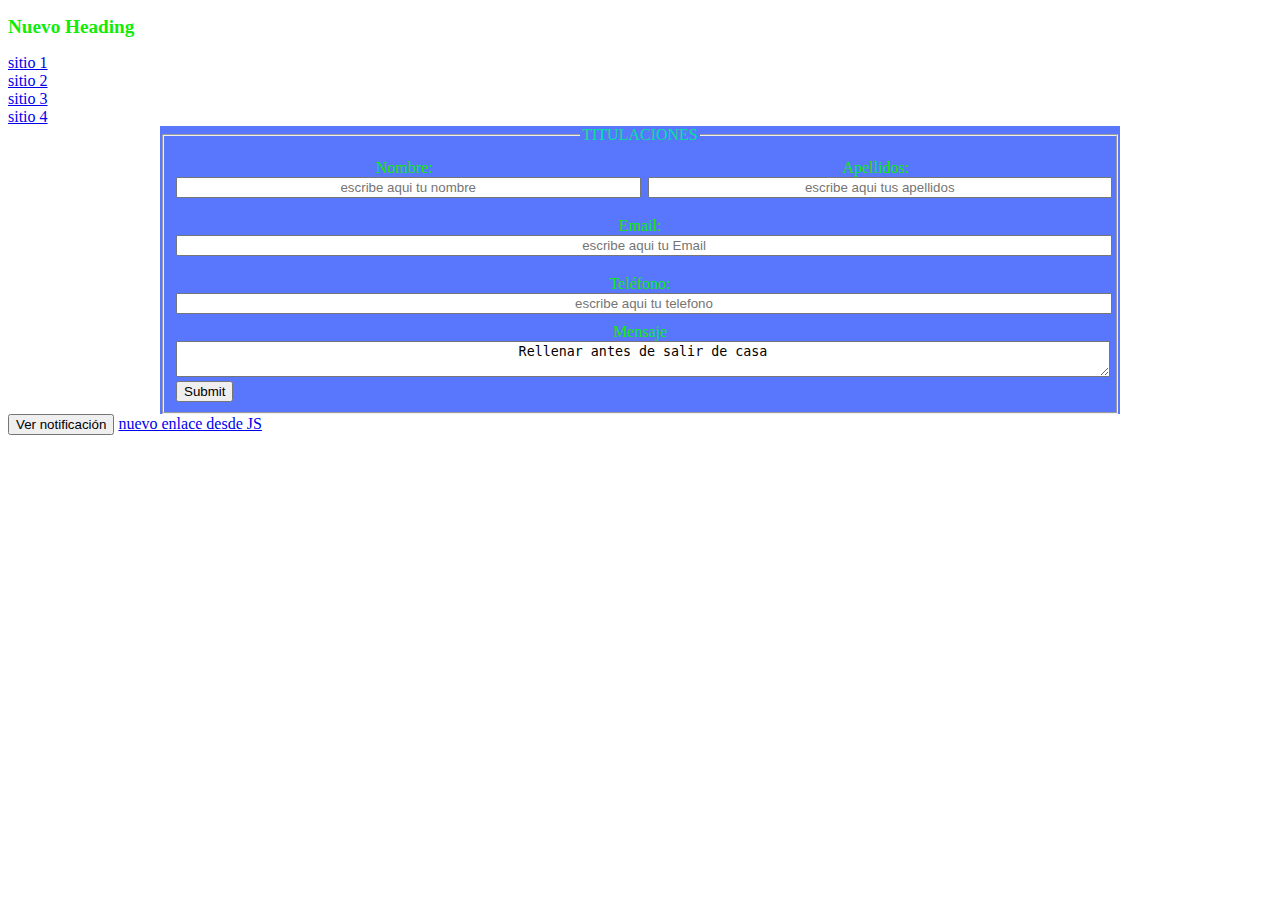
<file: java.html>
<!DOCTYPE html>
<html lang="en">

<head>
    <meta charset="UTF-8">
    <meta http-equiv="X-UA-Compatible" content="IE=edge">
    <meta name="viewport" content="width=device-width, initial-scale=1.0">
    <link rel="preload" href="css/java.css" as="style"><!-- esto sirve para precargar la pagina de estilos css-->
    <link rel="stylesheet" href="css/java.css">
    <title>Document</title>
</head>

<body class="nav-principal">


    <h2 class="texto-meh">ya queda menos aguanta niño XD</h2>
    <div class="enlaces">
        <a class="texto-meh1" href="#"> sitio 1</a>
        <br>
        <a class="texto-meh2" href="#"> sitio 2</a>
        <br>
        <a class="texto-meh3" href="#"> sitio 3</a>
        <br>
        <a id="texto-meh4" href="#"> sitio 4</a>
        <br>
    </div>
    <form class="formulario">
        <fieldset>
            <legend>titulaciones</legend>
            <div class="contenedor-formulario">
                <div class="formulario-nombre">
                    <label>Nombre:</label>
                    <input id="nombreInput" type="text" placeholder="escribe aqui tu nombre">
                </div>
                <div class="formulario-apellidos">
                    <label>Apellidos:</label>
                    <input id="apellidoInput"type="text" placeholder="escribe aqui tus apellidos">
                </div>
                <div class="formulario-email">
                    <label>Email:</label>
                    <input id="emailInput" type="email" placeholder="escribe aqui tu Email">
                </div>
                <div class="formulario-telefono">
                    <label>Teléfono:</label>
                    <input id="telefonoInput"type="tel" placeholder="escribe aqui tu telefono">
                </div>
                <div class="formulario-mensaje">
                    <label>Mensaje</label>
                    <textarea id="mensajeInput">Rellenar antes de salir de casa</textarea>
                </div>
            </div>
            <div class=""> 
                <input type="submit" class="botonFormulario"></input>
            </div>
        </fieldset>
    </form>
   
    <button type="button" class="botonJS">Ver notificación</button>







    <script src="js/scripts.js"></script>
</body>

</html>
</file>
<file: css/java.css>
body{
    color: rgb(15, 236, 8);
    background-image: url(https://www.nasa.gov/sites/default/files/styles/full_width/public/thumbnails/image/web_first_images_release_0.png?itok=eP3obzhq);
    /* background-repeat: no-repeat; */
    background-size: cover;


}
.texto-meh{
    backface-visibility: visible;
    /* color: darkblue; */
    border-color: blanchedalmond;
    font-size: larger;
    text-decoration: none;
}
.formulario{
    width:min(60rem, 100%);
    background-color: #5877FD;
    margin: auto;
    
}
.contenedor-formulario{
    display: grid;
    grid-template-columns: 1fr 1fr;
    grid-template-rows: 1fr 1fr 1fr 1fr;
    align-items: center;
    text-align: center;
    column-gap: 15PX;
}
.formulario-nombre{
    grid-column: 1/2;
}
#nombreInput{
    width:100%;
    text-align: center;
}
.formulario-apellidos{  
    grid-column: 2/3;
   
}
#apellidoInput{
    width:100%;
    text-align: center;
}
.formulario-email{
    grid-row: 2;
    grid-column: 1/3;     
}
#emailInput{
    width:100%;
    text-align: center;
}
.formulario-telefono{
    grid-row: 3;
    grid-column: 1/3;    
}
#telefonoInput{
    width:100%;
    text-align: center;
}
.formulario-mensaje{
    grid-row: 4;
    grid-column: 1/3;    
}
#mensajeInput{
    width:100%;
    text-align: center;
}
legend{
    font-size: medium;
    color: #00E497;
    text-align: center;
    text-transform: uppercase;    
}
.error{
    color: crimson;
    text-transform: uppercase;
    text-shadow: #00E497;


}
.correcto{
    color:#00E497;
    text-transform: uppercase;
}
</file>
